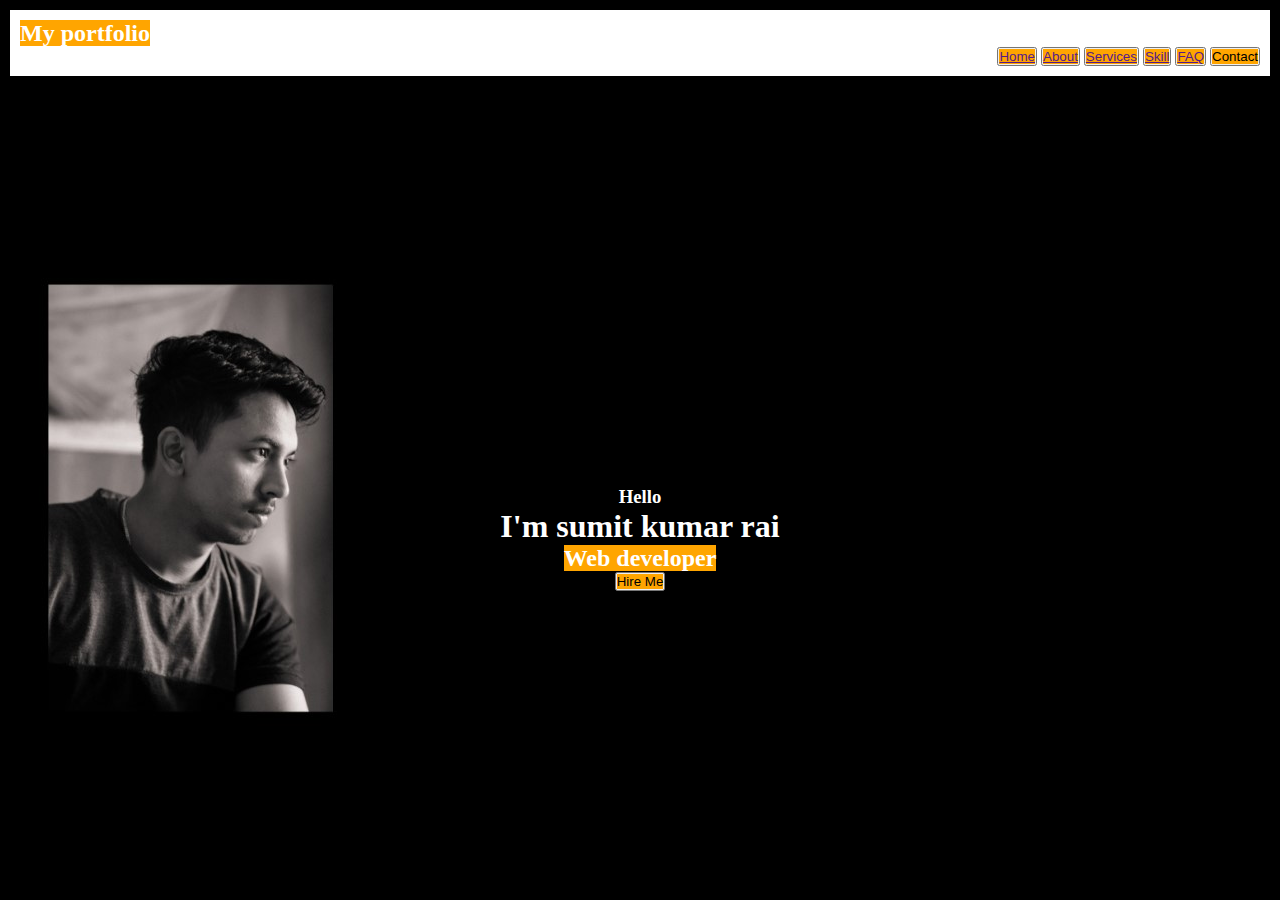
<file: index.html>
<!DOCTYPE html>
<html lang="en">
<head>
    <meta charset="UTF-8">
    <meta http-equiv="X-UA-Compatible" content="IE=edge">
    <meta name="viewport" content="width=device-width, initial-scale=1.0">
    <title> My Personal portfolio</title>
    <link rel="stylesheet" href="portfolio.css">
</head>
<body>
    <header>
        <nav>
            <h2 class="logo"><span>My portfolio</span></h2>
            <ul class="li">
                 <button><span><a href="">Home</a></span></button>
                 <button><span><a href="">About</a></span></button>  
                 <button><span><a href="">Services</a></span></button>
                 <button><span><a href="">Skill</a></span></button>
                 <button><span><a href="">FAQ</a></span></button>
            
                  <button><span> Contact </span></button>
            </ul>
        </nav>
    </header>
    <main>
        <div class="image">
            <img src="portfolio.jpg" alt="">
        </div>
        <h3>Hello</h3>
        <h1>I'm sumit kumar rai</h1>
        <h2> <span>Web developer</span></h2>
        <button><span>Hire Me</span></button>

    </main>
</body>
</html>
</file>
<file: portfolio.css>
*{
    padding: 0%;
    margin: 0;
    
}
body{
background-color:black;
color: white;
}
header{
    background-color: white;
    padding: 10px;
    margin: 10px;
}
span{
    background-color:orange;
}

nav{
    background-color:white;
}
nav li{
    text-align: left;
    padding: 10px;
    

}
main{
    text-align:center;
}

.image{
    background-position: top left;
    height: 400px;
    width: 400px;
}
.li{
    text-align:right;
}
.logo{
    text-align: left;
}
</file>
